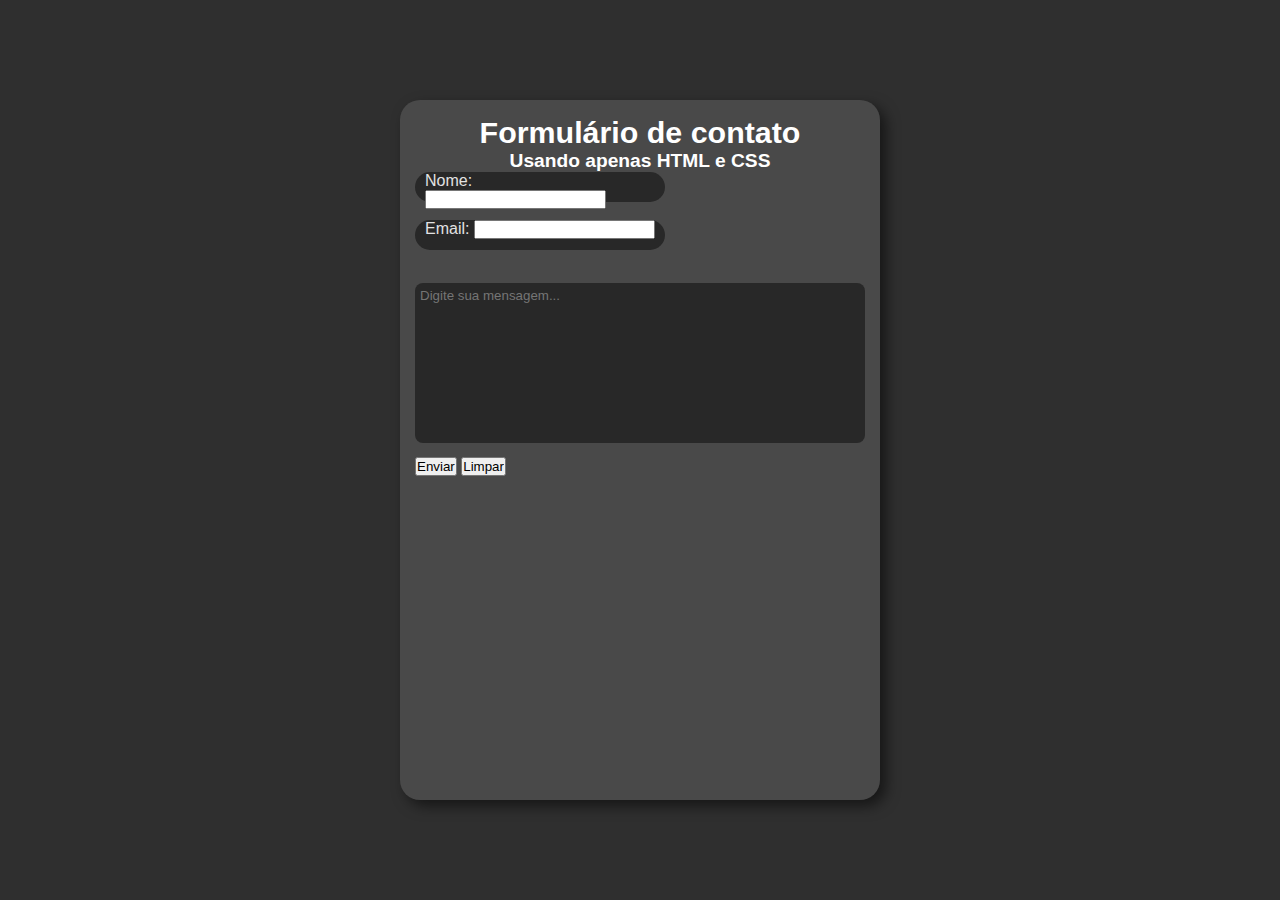
<file: index.html>
<!DOCTYPE html>
<html lang="pt-br">
<head>
    <meta charset="UTF-8">
    <meta name="viewport" content="width=device-width, initial-scale=1.0">
    <title>Formulário</title>
    <link rel="stylesheet" href="estilos/estilo-index.css"> <!-- CSS (pág formulário) -->
</head>
<body>
    <main>
        <h1>Formulário de contato</h1>
        <h2>Usando apenas HTML e CSS</h2>
        
        <form action="https://formsubmit.co/pedrocambui06@gmail.com" method="POST">
            <div class="input">
                <label for="inome">Nome:</label>
                <input type="text" name="Nome" id="inome">
            </div>

            <br>

            <div class="input">
                <label for="iemail">Email:</label>
                <input type="email" name="email" id="iemail">
            </div>

            <br>

            <textarea name="mensagem" id="imensagem" cols="50" rows="10" placeholder="Digite sua mensagem..."></textarea>

            <br>

            <input id="submit" type="submit" value="Enviar">
            <input type="reset" value="Limpar" id="Limpar">
            <input type="hidden" name="_captcha" value="false"> <!-- desabilitar captcha -->
            <input type="hidden" name="_next" value="https://eupedrocambui.github.io/fomulario-de-contato/obrigado.html"> <!-- pág obg -->
        </form>
    </main>
</body>
</html>
</file>
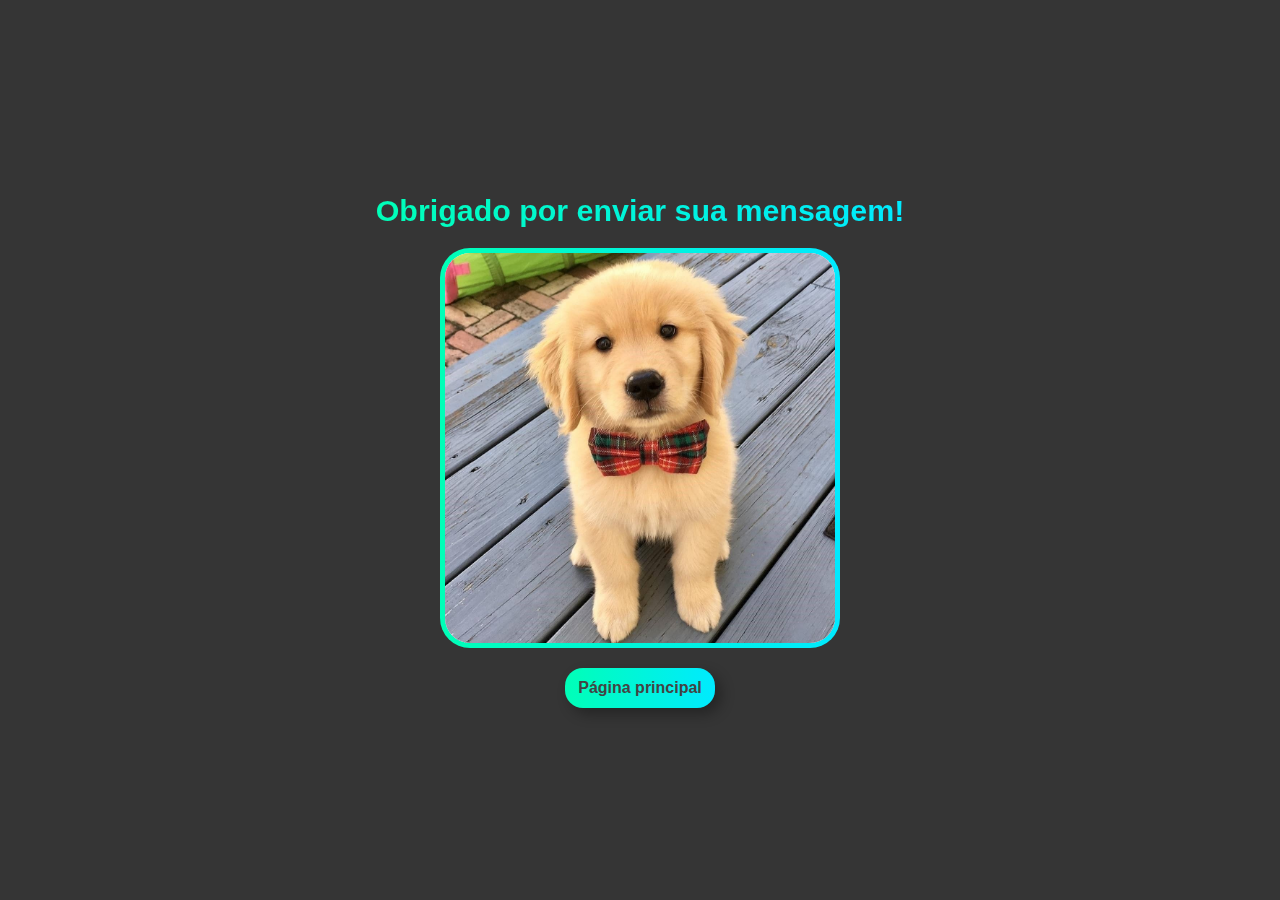
<file: obrigado.html>
<!DOCTYPE html>
<html lang="pt-br">
<head>
    <meta charset="UTF-8">
    <meta name="viewport" content="width=device-width, initial-scale=1.0">
    <title>Obrigado</title>
    <link rel="stylesheet" href="estilos/estilo-obrigado.css"> <!-- CSS (pág obrigado) -->
</head>
<body>
    <main>
        <!-- Título da Pág de obrigado -->
        <h1 class="gradient">Obrigado por enviar sua mensagem!</h1>

        <!-- Imagem da Pág de obrigado -->
        <img class="gradient-border" src="imagens/golden.jpg" alt="cachorro_golden">

        <!-- Botão da Pág de obrigado -->
        <div class="botao"><a href="index.html">Página principal</a></div>
    </main>
</body>
</html>
</file>
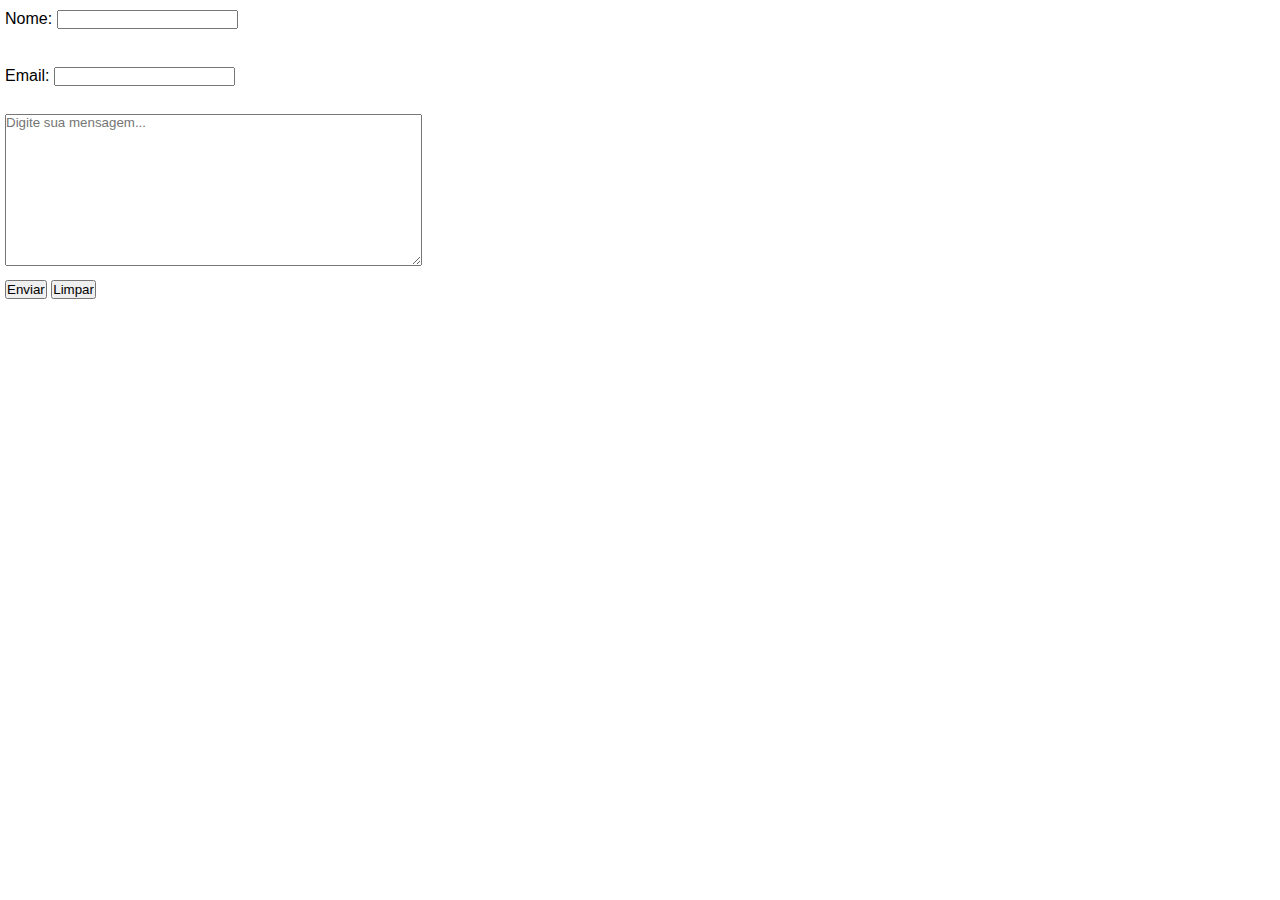
<file: teste2.html>
<!DOCTYPE html>
<html lang="pt-br">
<head>
    <meta charset="UTF-8">
    <meta name="viewport" content="width=device-width, initial-scale=1.0">
    <title>TESTE</title>
    <style>
        * {
            padding: 0px;
            margin: 0px;
            box-sizing: border-box;
            font-family: Arial, Helvetica, sans-serif;
        }

        .input {
            padding-top: 10px;
            padding-bottom: 10px;
            padding-left: 5px;
        }

        #imensagem, #submit, #limpar {
            margin-bottom: 10px;
            margin-left: 5px;
        }
    </style>
</head>
<body>
    <main>
        <form action="https://formsubmit.co/pedrocambui06@gmail.com" method="POST">
            <div class="input">
                <label for="inome">Nome:</label>
                <input type="text" name="Nome" id="inome">
            </div>

            <br>

            <div class="input">
                <label for="iemail">Email:</label>
                <input type="email" name="email" id="iemail">
            </div>

            <br>

            <textarea name="mensagem" id="imensagem" cols="50" rows="10" placeholder="Digite sua mensagem..."></textarea>

            <br>

            <input id="submit" type="submit" value="Enviar">
            <input type="reset" value="Limpar" id="Limpar">
            <input type="hidden" name="_captcha" value="false"> <!-- desabilitar captcha -->

        </form>
    </main>
</body>
</html>
</file>
<file: estilos/estilo-index.css>
@charset "UTF-8";

* { /* configs globais */
    padding: 0px;
    margin: 0px;
    box-sizing: border-box;
    font-family: Arial, Helvetica, sans-serif;
}

body { /* configs body */
    display: flex;
    justify-content: center;
    align-items: center;

    width: 100vw;
    height: 100vh;

    background-color: rgb(47, 47, 47);
}

main { /* formulario */
    background-color: rgb(73, 73, 73);
    padding: 15px;
    border-radius: 20px;
    box-shadow: 6px 6px 14px rgba(0, 0, 0, 0.532);

    width: 480px;
    height: 700px;
}

@media screen and (max-width: 600px) { /* diminuir largura do main para tela pequena */
    main {
        width: 400px;
    }
}

h1 { /* titulo h1 */
    color: white;
    font-size: 1.9em;
    text-align: center;
}

h2 { /* subtitulo h2 */
    color: white;
    font-size: 1.2em;
    text-align: center;
}

textarea { /* configs textarea */
    width: 100%;

    margin-top: 15px;
    margin-bottom: 10px;
    padding: 5px;

    border: none;
    border-radius: 8px;

    resize: none;

    background-color: rgb(40, 40, 40);
    color: rgb(226, 226, 226);
}

textarea:focus { /* textarea quando selecionado */
    outline: none;
}

.input { /* configs dos inputs */
    background-color: rgb(40, 40, 40);
    border-radius: 20px;
    border: none;
    padding-left: 10px;
    padding-right: 10px;
    cursor: pointer;
    color: rgb(226, 226, 226);

    width: 250px;
    height: 30px;
}

.input:focus { /* input quando selecionado */
    outline: none;
    cursor: text;
}

input:-webkit-autofill { /* Cor de fundo do autocomplete */
    -webkit-box-shadow: 0 0 0 30px rgb(40, 40, 40) inset;
}

input:-webkit-autofill { /* Cor do texto do autocomplete */
    -webkit-text-fill-color: rgb(226, 226, 226) !important;
}

.gradient { /* degradê dos textos */
    background-image: linear-gradient(to right, rgb(0, 255, 183), rgb(0, 234, 255));
    background-clip: text;
    -webkit-background-clip: text;
    -webkit-text-fill-color: transparent;
    color: black;
}

#mail, #person { /* ícones */
    font-size: 35px;
    font-weight: 300;
    cursor: default;
}

.linha-input { /* container dos inputs */
    display: flex;
    column-gap: 10px;
    align-items: center;

    margin-top: 10px;
}

.container { /* container dos botoes */
    display: flex;
    flex-direction: column;
    justify-content: center;
    align-items: center;
}

.botao { /* configs botao enviar e limpar */
    width: 60%;
    height: 35px;

    margin-bottom: 10px;
    border-radius: 10px;
    border: none;

    background-image: linear-gradient(to right, rgb(0, 255, 183), rgb(0, 234, 255));
    color: rgb(54, 54, 54);
    box-shadow: 6px 6px 14px rgba(0, 0, 0, 0.318);
    cursor: pointer;
}
</file>
<file: estilos/estilo-obrigado.css>
@charset "UTF-8";

* {
    padding: 0px;
    margin: 0px;
    box-sizing: border-box;
    font-family: Arial, Helvetica, sans-serif;
}

body {
    background-color: rgb(53, 53, 53);
}

main {
    display: flex;
    justify-content: center;
    align-items: center;
    flex-direction: column;

    width: 100vw;
    height: 100vh;
}

h1 {
    padding-bottom: 20px;
    color: white;
    font-size: 1.9em;
}

.gradient { /* degradê dos textos */
    background-image: linear-gradient(to right, rgb(0, 255, 183), rgb(0, 234, 255));
    background-clip: text;
    -webkit-background-clip: text;
    -webkit-text-fill-color: transparent;
    color: black;
}

.gradient-border { /* borda degradê */
    background-image: linear-gradient(to right, white, white),
    linear-gradient(to right, rgb(0, 255, 183), rgb(0, 234, 255));

    background-clip: padding-box, border-box;
    background-origin: border-box;
    border: 5px solid transparent;
    border-radius: 30px;
}

img { /* imagem golden */
    width: 400px;
}

@media screen and (max-width: 555px) { /* resposividade tela pequena */
    h1 {
        font-size: 1.3em;
    }

    img {
        width: 300px;
    }
}

.botao { /* botao "pagina principal" */
    display: flex;
    justify-content: center;
    align-items: center;

    width: 150px;
    height: 40px;

    background-image: linear-gradient(to right, rgb(0, 255, 183), rgb(0, 234, 255));

    border-radius: 18px;
    margin-top: 20px;
    cursor: pointer;
    box-shadow: 6px 6px 14px rgba(0, 0, 0, 0.318);
}

.botao:hover a { /* efeito mudanca de cor no texto do botao "pagina principal" */
    color: rgb(0, 0, 0);
}

a { /* texto botao "pagina principal" */
    text-decoration: none;
    color: rgb(67, 67, 67);
    font-weight: 600;
}
</file>
